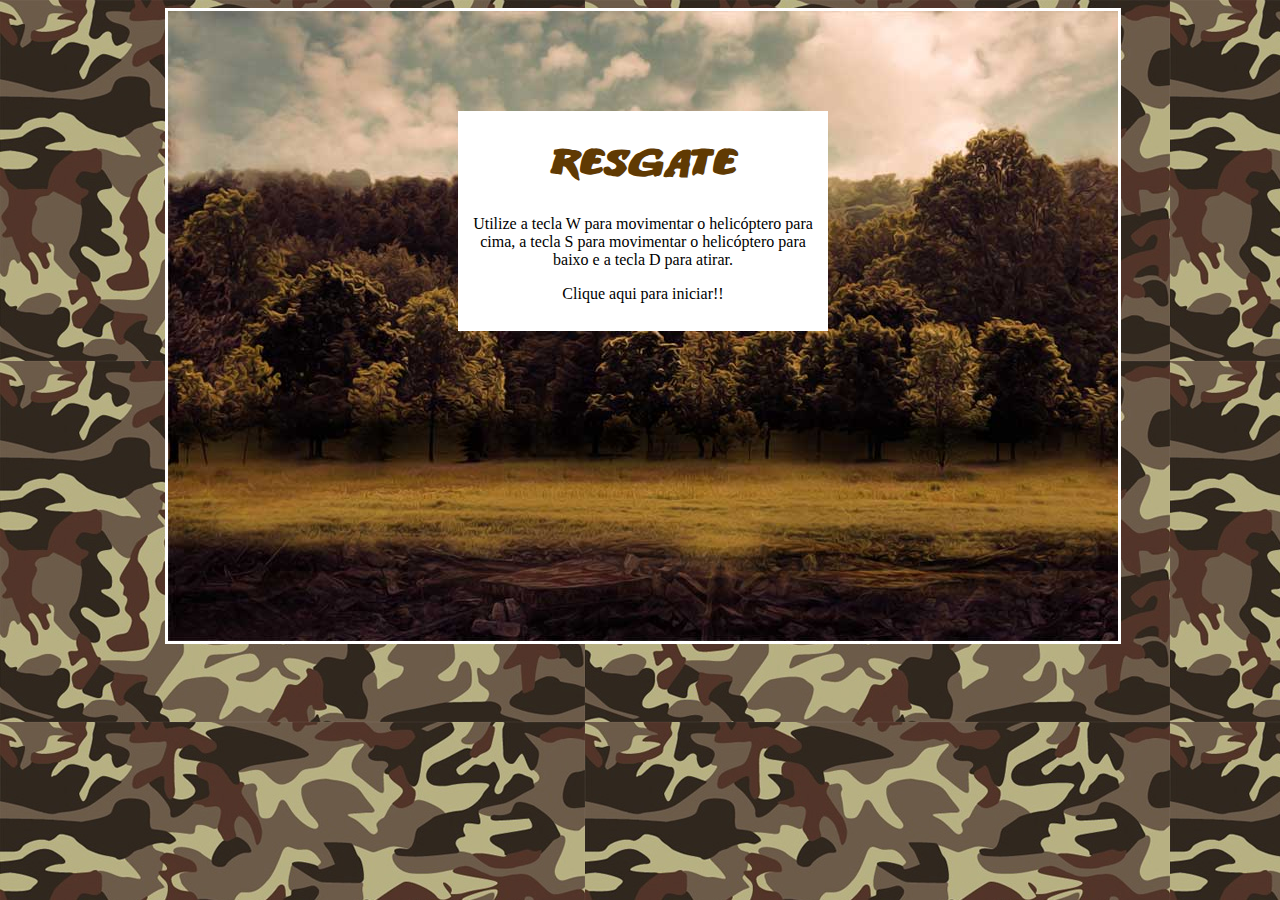
<file: resgate/index.html>
<!doctype html>
<html lang="pt-br">
<head>
<meta charset="utf-8">
<link href="css/estilos.css" rel="stylesheet" type="text/css">
<title>Resgate</title>
</head>

<body>
<div id="container"> <!-- div container !-->

	<div id="fundoGame"> <!-- div fundoGame !-->
	
		<div id="inicio" onclick="start()"><h1> Resgate </h1> <!-- div inicio !-->
		<p>Utilize a tecla W para movimentar o helicóptero para cima, a tecla S para movimentar o helicóptero para baixo e a tecla D para atirar.</p>
		<p> Clique aqui para iniciar!! </p>
		</div> <!-- Fim da div inicio !-->
		
    </div> <!-- Fim da div fundoGame !-->
	
</div> <!-- Fim da div container !-->

<audio src="sons/som.mp3" preload="auto" id="somDisparo"></audio>
<audio src="sons/explosao.mp3" preload="auto" id="somExplosao"></audio>
<audio src="sons/musica_fundo.mp3" preload="auto" id="musica"></audio>
<audio src="sons/gameover.mp3" preload="auto" id="somGameover"></audio>
<audio src="sons/perdido.mp3" preload="auto" id="somPerdido"></audio>	
<audio src="sons/resgate.mp3" preload="auto" id="somResgate"></audio>

<script type="text/javascript" src="js/jquery-1.11.1.min.js"></script>
<script type="text/javascript" src="js/script.js"></script> 
<script type="text/javascript" src="js/jquery-collision.min.js"></script>
</body>
</html>
</file>
<file: resgate/css/estilos.css>
@font-face {
	font-family:Titulo;
	src:url(../fontes/ANODETONOONE.TTF);
}

h1 {
	font-family:Titulo;
	font-size:40px;
	color:#603A03;
}

body {
	background-image:url(../imgs/fundo.jpg);
}

#container{
	width:950px;
	height:auto;
	position:relative;
	margin-left:auto;
	margin-right:auto;
}


#fundoGame {
	width:950px;
	height:630px;
	background-image:url(../imgs/fundo_game.jpg);
	border-color:#FFF;
	border-style:solid;
}

#jogador {
	width:256px;
	height:66px;
	position:absolute;
	left:8px;
	top:179px;
background-image:url(../imgs/apache.png);

}

#inimigo1 {
	width: 256px;
	height: 66px;
	position: absolute;
	left: 689px;
	top: 253px;
	background-image:url(../imgs/inimigo1.png);
	
}

#inimigo2 {
	width: 165px;
	height: 70px;
	position: absolute;
	left: 775px;
	top: 447px;
	background-image: url(../imgs/inimigo2.png);
}

#amigo {
	width: 44px;
	height: 51px;
	position: absolute;
	left: 10px;
	top: 464px;
	background-image:url(../imgs/amigo.png);
}

#inicio {
	width:350px;
	height:200px;
	background-color:#FFF;
 	margin-left:auto;
        margin-right:auto;
 	margin-top:100px;
	text-align:center;
	padding:10px;

}

.anima1 {
	background-image:url(../imgs/helicoptero.png);
	animation:play .5s steps(2) infinite;

       -webkit-animation: play .5s steps(2) infinite;
       -moz-animation: play .5s steps(2) infinite;
       -ms-animation: play .5s steps(2) infinite;
       -o-animation: play .5s steps(2) infinite;
}

@keyframes play {
	from {background-position:0px;}
	to {background-position:-512px;}
}

@-webkit-keyframes play {
   from { background-position:0px; }
     to { background-position: -512px; }
}

@-moz-keyframes play {
   from { background-position:0px; }
     to { background-position: -512px; }
}

@-ms-keyframes play {
   from { background-position:0px; }
     to { background-position: -512px; }
}

@-o-keyframes play {
   from { background-position:0px; }
     to { background-position: -512px; }
}

.anima2 {
    background-image:url(../imgs/inimigo1.png);
    animation: play .5s steps(2) infinite;
    -webkit-animation: play .5s steps(2) infinite;
    -moz-animation: play .5s steps(2) infinite;
    -ms-animation: play .5s steps(2) infinite;
    -o-animation: play .5s steps(2) infinite; 
}


.anima3 {
	background-image:url(../imgs/amigo.png);
	animation:play2 .9s steps(12) infinite;
	-webkit-animation: play2 .9s steps(12) infinite;
       -moz-animation: play2 .9s steps(12) infinite;
        -ms-animation: play2 .9s steps(12) infinite;
         -o-animation: play2 .9s steps(12) infinite;
}

@keyframes play2 {
	from {background-position:0px;}
	to {background-position:-528px;}
}

@-webkit-keyframes play2 {
   from { background-position:    0px; }
     to { background-position: -528px; }
}

@-moz-keyframes play2 {
   from { background-position:    0px; }
     to { background-position: -528px; }
}

@-ms-keyframes play2 {
   from { background-position:    0px; }
     to { background-position: -528px; }
}

@-o-keyframes play2 {
   from { background-position:    0px; }
     to { background-position: -528px; }
}

#disparo {
	width: 50px;
	height: 8px;
	position: absolute;
	background-image: url(../imgs/disparo.png);
}


#explosao1 {
	width:15px;
	height:87px;
	position:absolute;

}

#explosao2 {
	width:15px;
	height:87px;
	position:absolute;
	
}

#explosao3 {
	width:44px;
	height:51px;
	position:absolute;
}

.anima4 {
	width:44px;
	height:51px;
	background-image:url(../imgs/amigo_morte.png);
	animation:play3 .5s steps(7) infinite;
	-webkit-animation: play3 .5s steps(7) infinite;
       -moz-animation: play3 .5s steps(7) infinite;
        -ms-animation: play3 .5s steps(7) infinite;
         -o-animation: play3 .5s steps(7) infinite;
}

@keyframes play3 {
	from {background-position:0px;}
	to {background-position:-308px;}
}

@-webkit-keyframes play3 {
   from { background-position:    0px; }
     to { background-position: -308px; }
}

@-moz-keyframes play3 {
   from { background-position:    0px; }
     to { background-position: -308px; }
}

@-ms-keyframes play3 {
   from { background-position:    0px; }
     to { background-position: -308px; }
}

@-o-keyframes play3 {
   from { background-position:    0px; }
     to { background-position: -308px; }
}

#placar {
	width: 450px;
	height: 50px;
	position: absolute;
	left: 5px;
	top: 590px;
}

h2 {
	font-family:Titulo;
	font-size:20px;
	color:#FFF
}

#energia {
	width: 140px;
	height: 38px;
	position: absolute;
	left: 750px;
	top: 7px;	
}

h3 {
	font-family:Titulo;
	font-size:20px;
	color:#603A03;

}

#fim {
	width:350px;
	height:200px;
	background-color:#FFF;
 	margin-left:auto;
    	margin-right:auto;
 	margin-top:100px;
	text-align:center;
	padding:10px;

}
</file>
